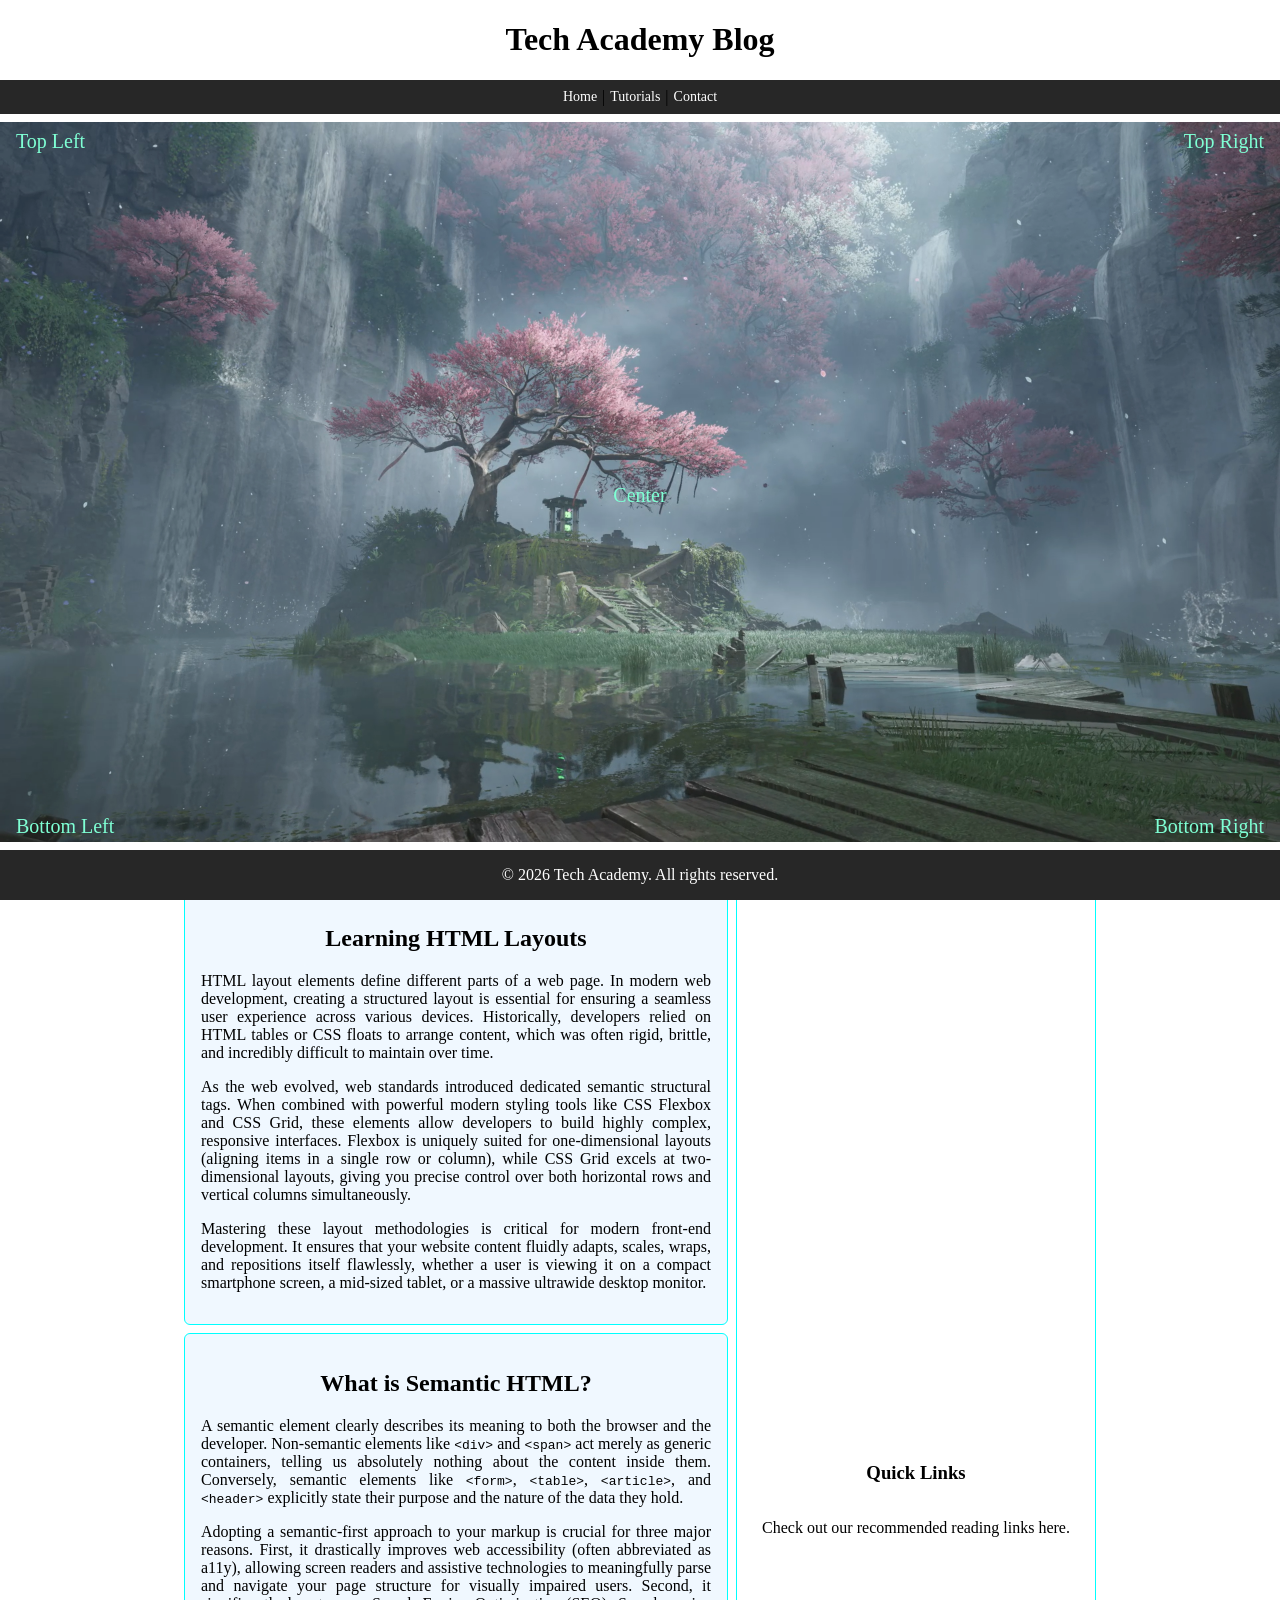
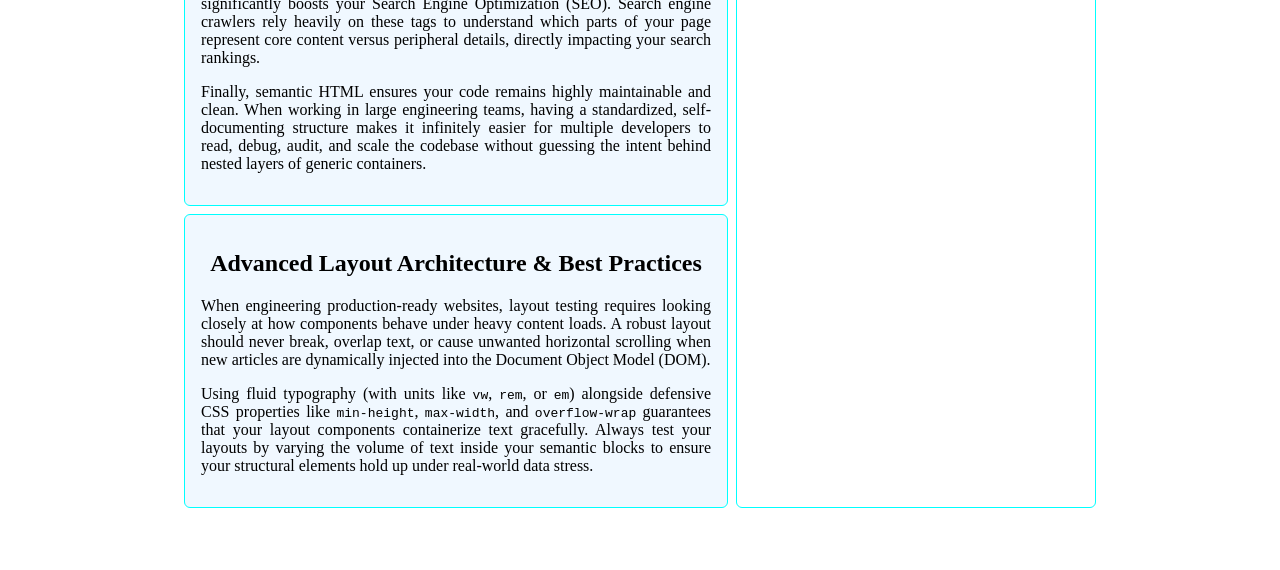
<file: index.html>
<!DOCTYPE html>  <!--Lim Jinjie 2590202-BCS-->
<html>
    <head>
        <link rel="stylesheet" href="CSS Webpage.css">
    </head>

    <body>
        <h1>Tech Academy Blog</h1> 
        <nav>
            <a href="#">Home</a>   |   <a href="#">Tutorials</a>   |   <a href="#">Contact</a>
        </nav>
        
        <div class="photoframe">
            <img src="wallpaper-arknights-endfield-based-on-the-latest-trailer-v0-g5rimu000r6g1.png" alt="Arkknight Endfield Landscape" width="100%" height="auto">
            <div class="top-left">Top Left</div>
            <div class="top-right">Top Right</div>
            <div class="center">Center</div>
            <div class="bottom-left">Bottom Left</div>
            <div class="bottom-right">Bottom Right</div>
        </div>

        <main>
            <section>
                <article>
                    <h2>Learning HTML Layouts</h2>
                    <p>HTML layout elements define different parts of a web page. In modern web development, creating a structured layout is essential for ensuring a seamless user experience across various devices. Historically, developers relied on HTML tables or CSS floats to arrange content, which was often rigid, brittle, and incredibly difficult to maintain over time.</p>
                    <p>As the web evolved, web standards introduced dedicated semantic structural tags. When combined with powerful modern styling tools like CSS Flexbox and CSS Grid, these elements allow developers to build highly complex, responsive interfaces. Flexbox is uniquely suited for one-dimensional layouts (aligning items in a single row or column), while CSS Grid excels at two-dimensional layouts, giving you precise control over both horizontal rows and vertical columns simultaneously.</p>
                    <p>Mastering these layout methodologies is critical for modern front-end development. It ensures that your website content fluidly adapts, scales, wraps, and repositions itself flawlessly, whether a user is viewing it on a compact smartphone screen, a mid-sized tablet, or a massive ultrawide desktop monitor.</p>
                </article>

                <article>
                    <h2>What is Semantic HTML?</h2>
                    <p>A semantic element clearly describes its meaning to both the browser and the developer. Non-semantic elements like <code>&lt;div&gt;</code> and <code>&lt;span&gt;</code> act merely as generic containers, telling us absolutely nothing about the content inside them. Conversely, semantic elements like <code>&lt;form&gt;</code>, <code>&lt;table&gt;</code>, <code>&lt;article&gt;</code>, and <code>&lt;header&gt;</code> explicitly state their purpose and the nature of the data they hold.</p>
                    <p>Adopting a semantic-first approach to your markup is crucial for three major reasons. First, it drastically improves web accessibility (often abbreviated as a11y), allowing screen readers and assistive technologies to meaningfully parse and navigate your page structure for visually impaired users. Second, it significantly boosts your Search Engine Optimization (SEO). Search engine crawlers rely heavily on these tags to understand which parts of your page represent core content versus peripheral details, directly impacting your search rankings.</p>
                    <p>Finally, semantic HTML ensures your code remains highly maintainable and clean. When working in large engineering teams, having a standardized, self-documenting structure makes it infinitely easier for multiple developers to read, debug, audit, and scale the codebase without guessing the intent behind nested layers of generic containers.</p>
                </article>

                <article>
                    <h2>Advanced Layout Architecture & Best Practices</h2>
                    <p>When engineering production-ready websites, layout testing requires looking closely at how components behave under heavy content loads. A robust layout should never break, overlap text, or cause unwanted horizontal scrolling when new articles are dynamically injected into the Document Object Model (DOM).</p>
                    <p>Using fluid typography (with units like <code>vw</code>, <code>rem</code>, or <code>em</code>) alongside defensive CSS properties like <code>min-height</code>, <code>max-width</code>, and <code>overflow-wrap</code> guarantees that your layout components containerize text gracefully. Always test your layouts by varying the volume of text inside your semantic blocks to ensure your structural elements hold up under real-world data stress.</p>
                </article>
            </section>
            <aside>
                <h3>Quick Links</h3>
                <p>Check out our recommended reading links here.</p>
            </aside>
        </main>

        <footer>
            <p>© 2026 Tech Academy. All rights reserved.</p>
        </footer>
    </body>
</html>
</file>
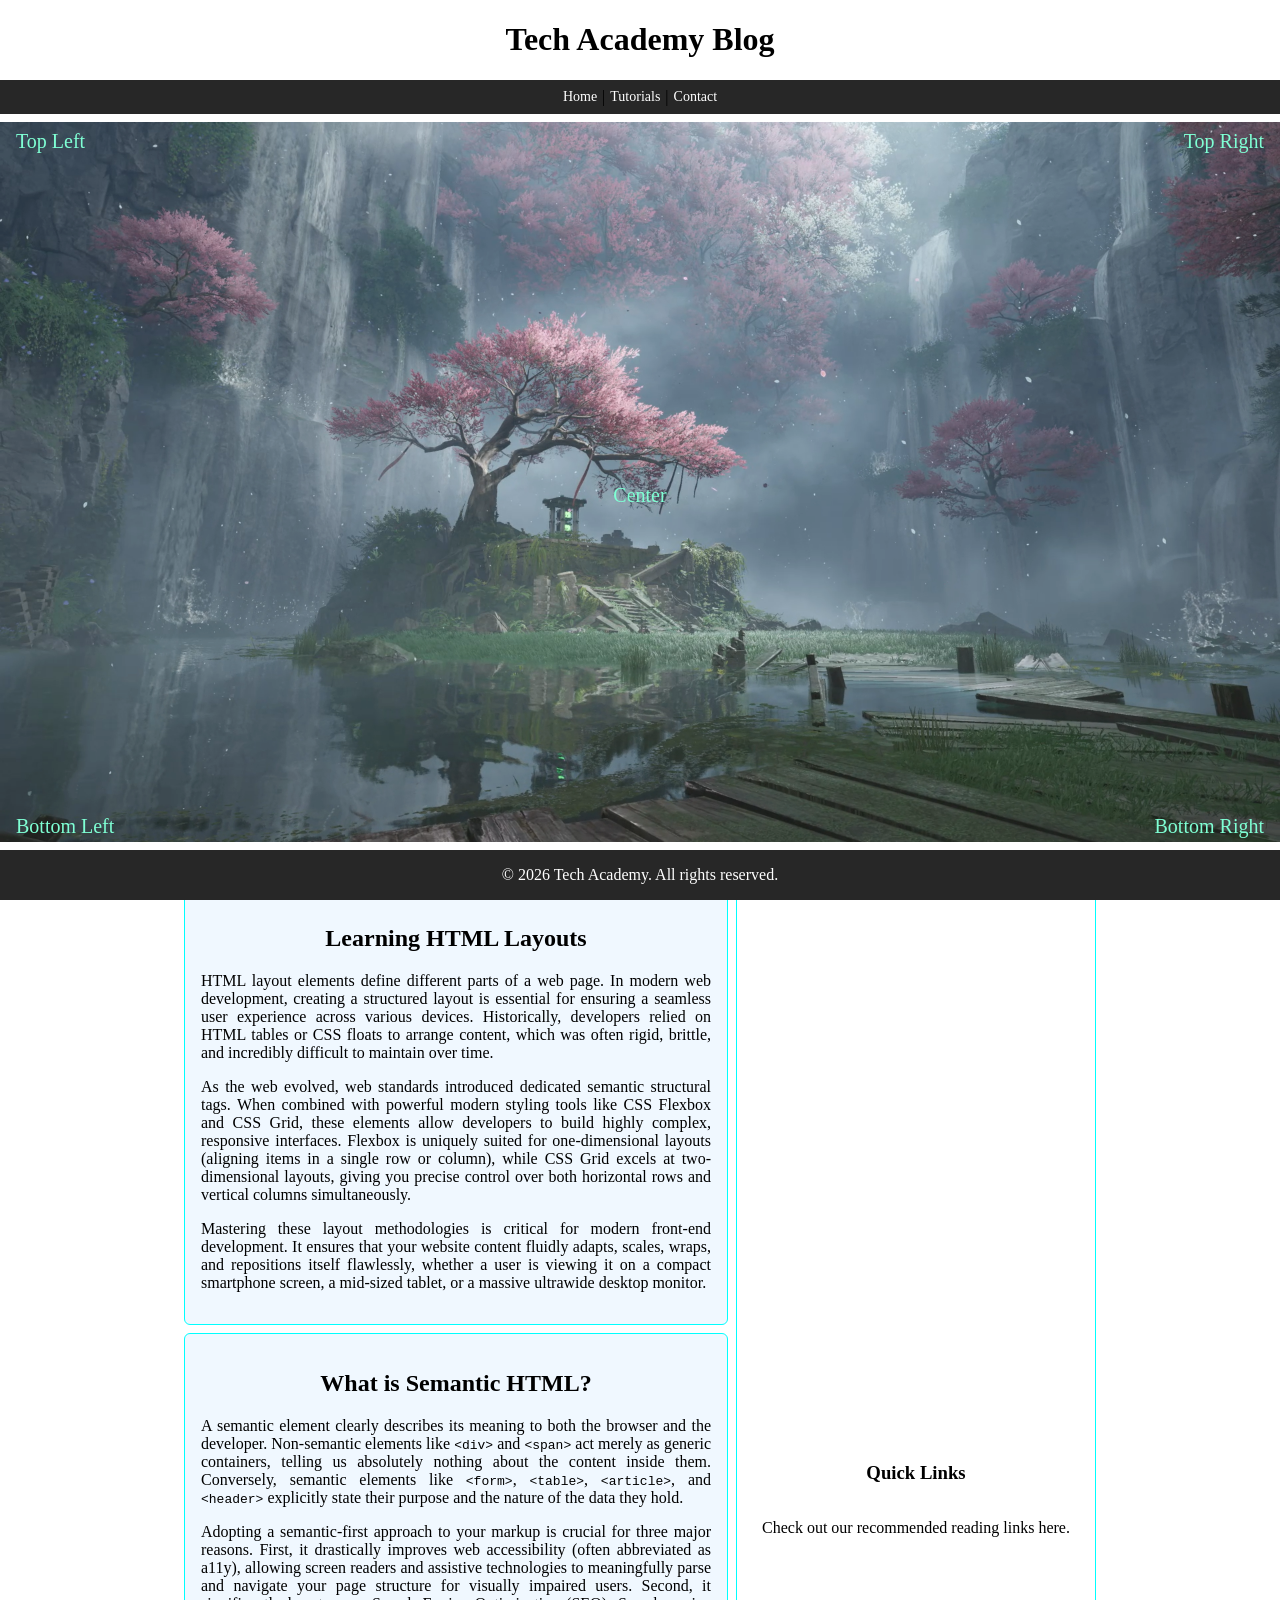
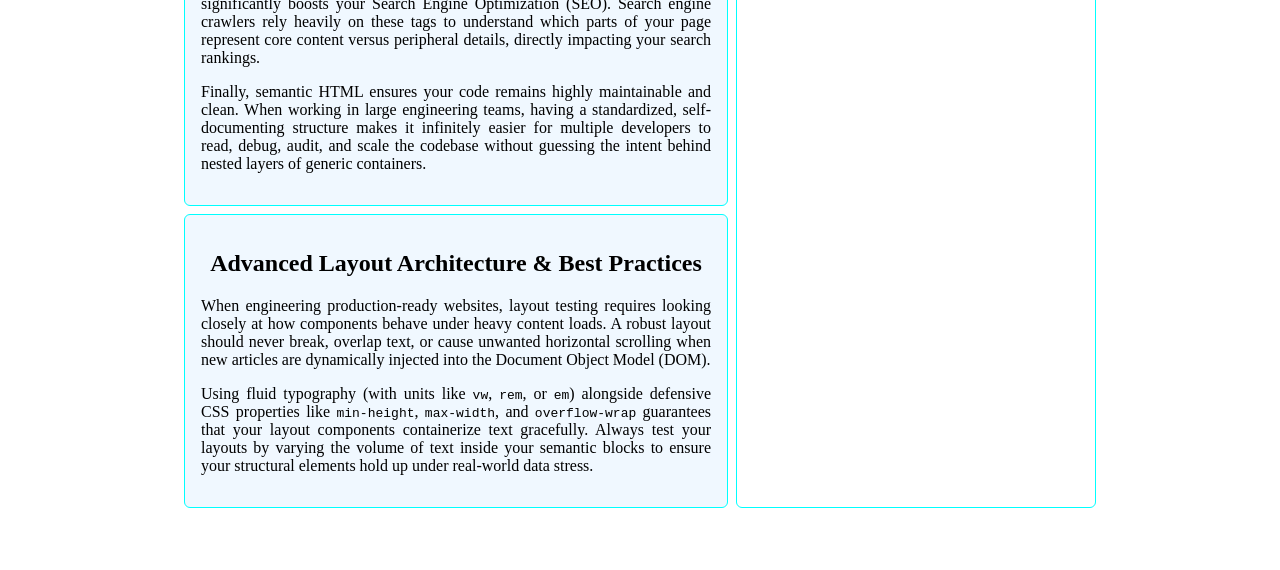
<file: Chapter 5 Webpage.html>
<!DOCTYPE html>  <!--Lim Jinjie 2590202-BCS-->
<html>
    <head>
        <link rel="stylesheet" href="CSS Webpage.css">
    </head>

    <body>
        <h1>Tech Academy Blog</h1> 
        <nav>
            <a href="#">Home</a>   |   <a href="#">Tutorials</a>   |   <a href="#">Contact</a>
        </nav>
        
        <div class="photoframe">
            <img src="wallpaper-arknights-endfield-based-on-the-latest-trailer-v0-g5rimu000r6g1.png" alt="Arkknight Endfield Landscape" width="100%" height="auto">
            <div class="top-left">Top Left</div>
            <div class="top-right">Top Right</div>
            <div class="center">Center</div>
            <div class="bottom-left">Bottom Left</div>
            <div class="bottom-right">Bottom Right</div>
        </div>

        <main>
            <section>
                <article>
                    <h2>Learning HTML Layouts</h2>
                    <p>HTML layout elements define different parts of a web page. In modern web development, creating a structured layout is essential for ensuring a seamless user experience across various devices. Historically, developers relied on HTML tables or CSS floats to arrange content, which was often rigid, brittle, and incredibly difficult to maintain over time.</p>
                    <p>As the web evolved, web standards introduced dedicated semantic structural tags. When combined with powerful modern styling tools like CSS Flexbox and CSS Grid, these elements allow developers to build highly complex, responsive interfaces. Flexbox is uniquely suited for one-dimensional layouts (aligning items in a single row or column), while CSS Grid excels at two-dimensional layouts, giving you precise control over both horizontal rows and vertical columns simultaneously.</p>
                    <p>Mastering these layout methodologies is critical for modern front-end development. It ensures that your website content fluidly adapts, scales, wraps, and repositions itself flawlessly, whether a user is viewing it on a compact smartphone screen, a mid-sized tablet, or a massive ultrawide desktop monitor.</p>
                </article>

                <article>
                    <h2>What is Semantic HTML?</h2>
                    <p>A semantic element clearly describes its meaning to both the browser and the developer. Non-semantic elements like <code>&lt;div&gt;</code> and <code>&lt;span&gt;</code> act merely as generic containers, telling us absolutely nothing about the content inside them. Conversely, semantic elements like <code>&lt;form&gt;</code>, <code>&lt;table&gt;</code>, <code>&lt;article&gt;</code>, and <code>&lt;header&gt;</code> explicitly state their purpose and the nature of the data they hold.</p>
                    <p>Adopting a semantic-first approach to your markup is crucial for three major reasons. First, it drastically improves web accessibility (often abbreviated as a11y), allowing screen readers and assistive technologies to meaningfully parse and navigate your page structure for visually impaired users. Second, it significantly boosts your Search Engine Optimization (SEO). Search engine crawlers rely heavily on these tags to understand which parts of your page represent core content versus peripheral details, directly impacting your search rankings.</p>
                    <p>Finally, semantic HTML ensures your code remains highly maintainable and clean. When working in large engineering teams, having a standardized, self-documenting structure makes it infinitely easier for multiple developers to read, debug, audit, and scale the codebase without guessing the intent behind nested layers of generic containers.</p>
                </article>

                <article>
                    <h2>Advanced Layout Architecture & Best Practices</h2>
                    <p>When engineering production-ready websites, layout testing requires looking closely at how components behave under heavy content loads. A robust layout should never break, overlap text, or cause unwanted horizontal scrolling when new articles are dynamically injected into the Document Object Model (DOM).</p>
                    <p>Using fluid typography (with units like <code>vw</code>, <code>rem</code>, or <code>em</code>) alongside defensive CSS properties like <code>min-height</code>, <code>max-width</code>, and <code>overflow-wrap</code> guarantees that your layout components containerize text gracefully. Always test your layouts by varying the volume of text inside your semantic blocks to ensure your structural elements hold up under real-world data stress.</p>
                </article>
            </section>
            <aside>
                <h3>Quick Links</h3>
                <p>Check out our recommended reading links here.</p>
            </aside>
        </main>

        <footer>
            <p>© 2026 Tech Academy. All rights reserved.</p>
        </footer>
    </body>
</html>
</file>
<file: CSS Webpage.css>
/*Lim Jinjie 2590202-BCS*/
body {
    display: flex;
    flex-direction: column;
    margin: 0;
}

h1 {
    text-align: center;
}

nav {
    display: flex;
    justify-content: center;
    align-items: center;
    padding: 8px;
    background-color: rgb(39, 39, 39);
    color: black;
    text-align: center;
    position: sticky;
    top: 0;
}

nav a {
    font-size: 14px;
    color: white;
    text-decoration: none;
    padding: 0 5px 0 5px;
}

nav a:hover {
    text-decoration: underline;
}

.photoframe {
    position: relative;
    margin-top: 8px;
}

.top-left {
    position: absolute;
    top: 8px;
    left: 16px;
    color:aquamarine;
    font-size: 20px;
}

.top-right {
    position: absolute;
    top: 8px;
    right: 16px;
    color:aquamarine;
    font-size: 20px;
}

.center {
    position: absolute;
    top: 50%;
    width: 100%;
    text-align: center;
    color:aquamarine;
    font-size: 20px;
}

.bottom-left {
    position: absolute;
    bottom: 8px;
    left: 16px;
    color:aquamarine;
    font-size: 20px;
}

.bottom-right {
    position: absolute;
    bottom: 8px;
    right: 16px;
    color:aquamarine;
    font-size: 20px;
}

img {
    width: 100%;
    height: auto;
    opacity: 0.9;
}

main {
    display: grid;
    grid-template-columns: repeat(7, 1fr);
    grid-template-rows: repeat(2, 1fr);
    gap: 8px;
    margin: 16px 0 62px 0;
    padding-top: 24px;
    border-top: 2px solid grey;
}

section {
    grid-row: span 2 / span 2;
    grid-column: span 3 / span 3;
    grid-column-start: 2;
    display: flex;
    flex-direction: column;
    gap: 8px;
}

article {
    padding: 16px;
    text-align: center;
    background-color: aliceblue;
    border: solid 1px cyan;
    border-radius: 6px;
}

article p {
    text-align: justify;
}

aside {
    grid-column: span 2 / span 2;
    grid-row: span 2 / span 2;
    grid-column-start: 5;
    display: flex;
    flex-direction: column;
    justify-content: center;
    align-items: center;
    border: solid 1px cyan;
    border-radius: 6px;
    text-align: center;
}

footer {
    display: flex;
    width: 100%;
    background-color: rgb(39, 39, 39);
    color: white;
    justify-content: center;
    align-items: center;
    position: fixed;
    bottom: 0;
}

@media screen and (max-width: 920px) {
    main {
        display: flex;
        flex-direction: column;
        gap: 8px;
    }
}
</file>
